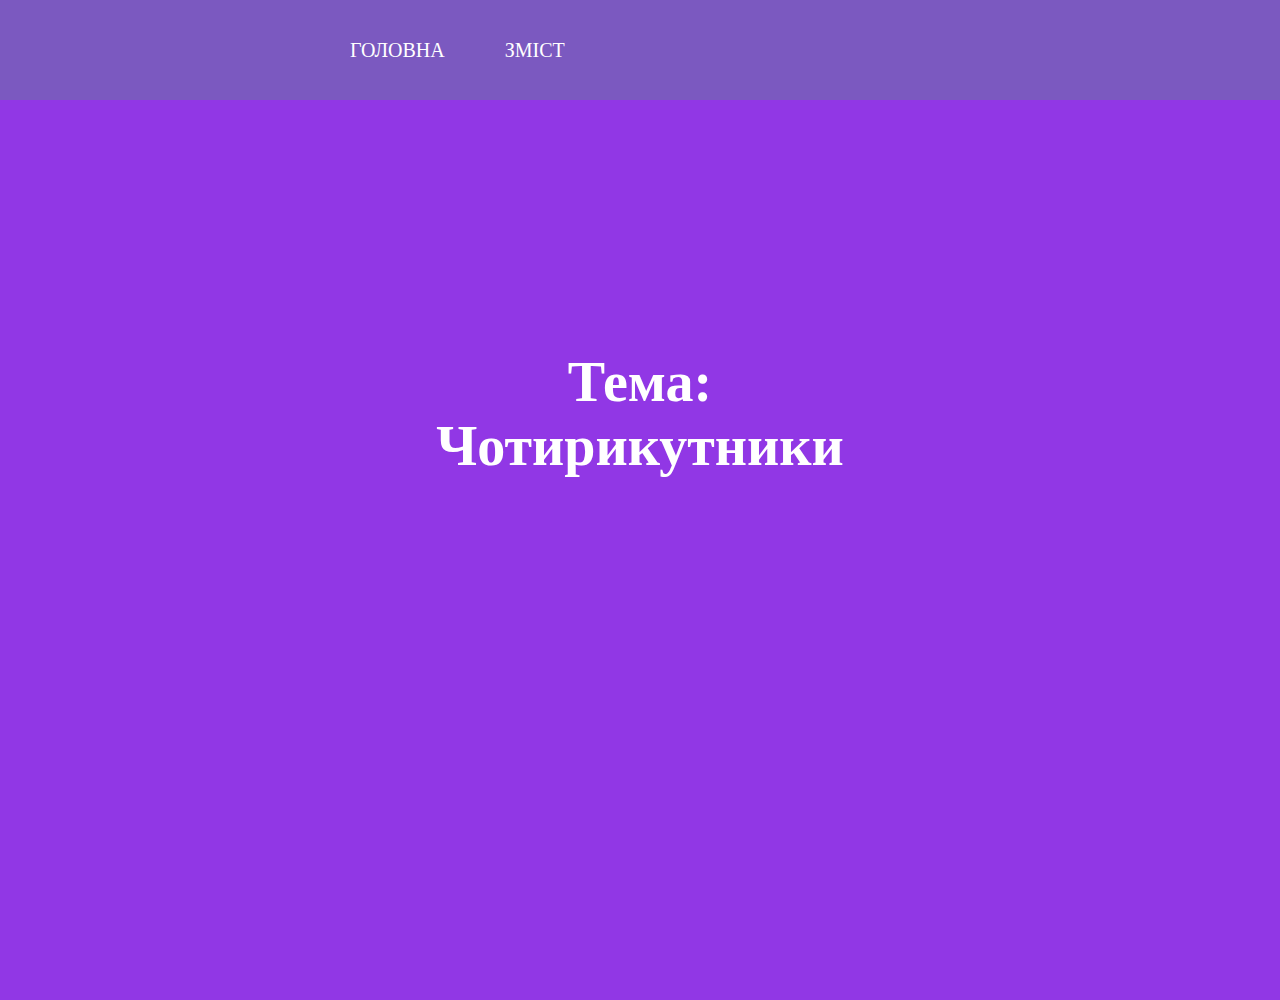
<file: index.html>
<html>
    <head>
         <meta charset="UTF-8">
         <meta http-equiv="X-UA-Compatible" content="IE=edge">
         <meta name="viewport" content="width=device-width, initial-scale=1.0">
         <link rel="stylesheet" href="style.css">
         <title>Чотирикутник</title>
    </head>

    <body>
        
        <div class="header">
            <nav>
                <ul>
                    <li><a href="index.html">Головна</a></li>
                    <li><a href="zmist.html">Зміст</a></li>
                </ul>
            </nav>    
        </div>

        <div class="form1">
            <h1>Тема: <br>Чотирикутники</h1>
        </div>



    </body>
</html>
</file>
<file: style.css>
* {
    margin: 0;
    padding: 0;
}

.header {
    width: 100%;
    height: 100px;
    background: #7b59c0;
}

nav {
    display: block;
    float: right;
    width: 960px;
    margin: 0 auto;
    margin-top: 25px;
}

nav::before {
    content: '';
    display: block;
    height: 50px;
    width: 100%;
    background: #000;
    position: absolute;
    left: 0;
    z-index: -1;
}

ul {
    margin: 0;
    padding: 0;
    list-style: none;
    height: 50px;

}

ul li {
    float: left;
}

ul li a {
    color: #fff;
    display: block;
    height: 50px;
    padding: 0 30px;
    text-transform: uppercase;
    text-decoration: none;
    line-height: 50px;
}

ul li a:hover {
    background: #552955;
}

h1 {
    color: #fff;
    padding-top: 250px;
    font-size: 56px;
}

.form1 {
    width: 960px;
    width: 100%;
    height: 100%;
    background: #9137e5;
    text-align: center;
}

.zmist {
    display: block;
    padding-top: 100px;
    width: 100%;
    height: 100%;
    background: #6c4aae;
}

li {
    text-align: center;
    list-style: none;
    text-decoration: none;
    color: #ffffff;
    font-size: 20px;
    line-height: 25px;
}

li a {
    text-decoration: none;
    color: #fff;
    font-size: 20px;
}
</file>
